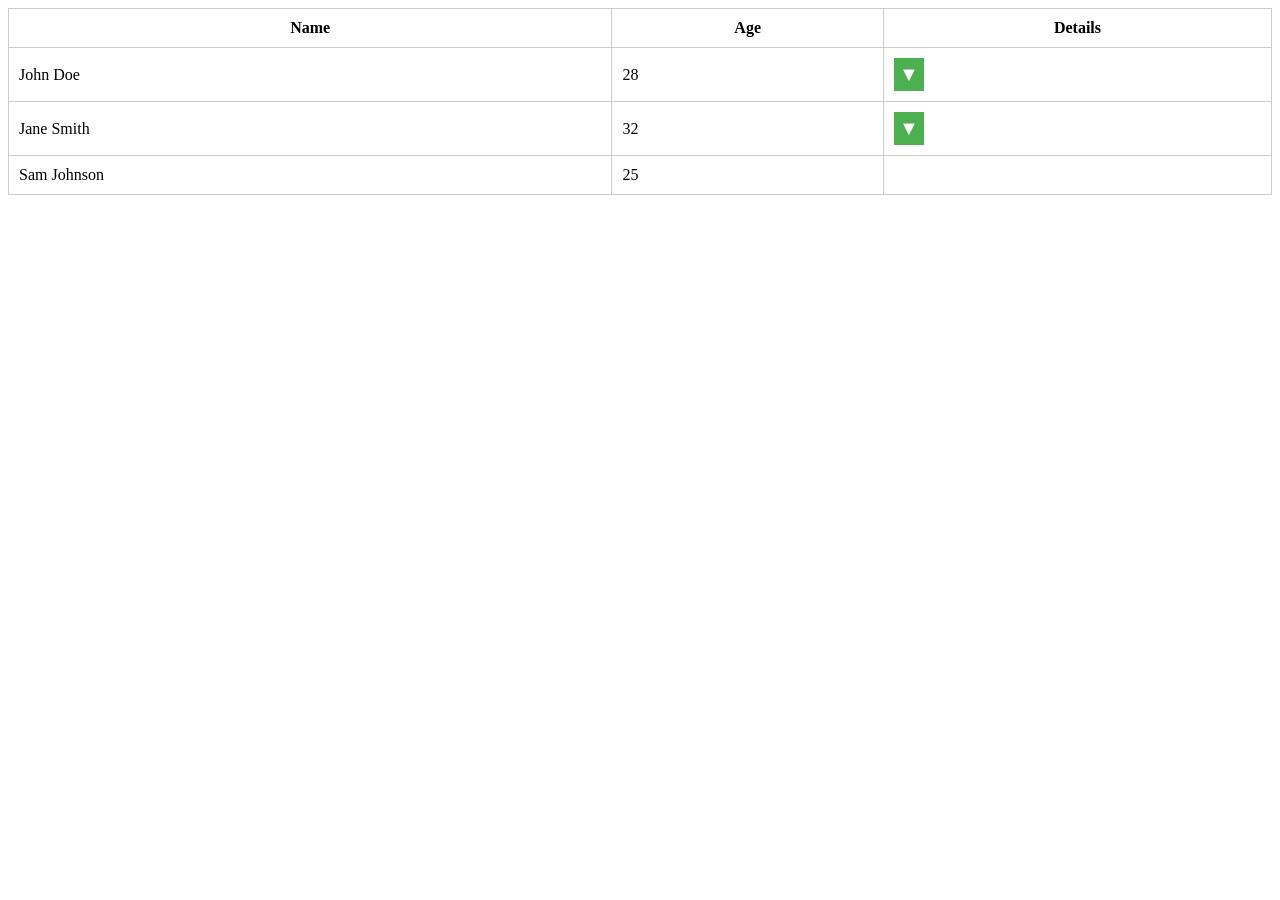
<file: PythonProjects/6_AiApiFetching/test.html>
<!DOCTYPE html>
<html lang="en">
<head>
  <meta charset="UTF-8">
  <meta name="viewport" content="width=device-width, initial-scale=1.0">
  <title>Expandable Table Row with Plus Sign Button</title>
  <style>
    table {
      width: 100%;
      border-collapse: collapse;
    }
    th, td {
      padding: 10px;
      border: 1px solid #ccc;
    }
    .expandable-content {
      display: none;
      background-color: #f9f9f9;
      padding: 10px;
    }
    .dropdown-btn {
      cursor: pointer;
      background-color: #4CAF50;
      color: white;
      border: none;
      padding: 5px;
      font-size: 20px; /* Larger font for the plus sign */
      text-align: center;
    }
    .dropdown-btn:focus {
      outline: none;
    }
  </style>
</head>
<body>

<table>
  <thead>
    <tr>
      <th>Name</th>
      <th>Age</th>
      <th>Details</th>
    </tr>
  </thead>
  <tbody>
    <tr>
      <td>John Doe</td>
      <td>28</td>
      <td><button class="dropdown-btn" onclick="toggleContent(this)"> &#9660;</button></td>
    </tr>
    <tr class="expandable-content">
      <td colspan="3">This is some additional content for John Doe. It can be more detailed information.</td>
    </tr>

    <tr>
      <td>Jane Smith</td>
      <td>32</td>
      <td><button class="dropdown-btn" onclick="toggleContent(this)"> &#9660;</button></td>
    </tr>
    <tr class="expandable-content">
      <td colspan="3">This is some additional content for Jane Smith.</td>
    </tr>

    <!-- Row with no content to demonstrate button absence -->
    <tr>
      <td>Sam Johnson</td>
      <td>25</td>
      <td></td>
    </tr>
  </tbody>
</table>

<script>
  function toggleContent(button) {
    const row = button.closest('tr');
    const nextRow = row.nextElementSibling;

    if (nextRow.classList.contains('expandable-content')) {
        const isRowVisible = nextRow.style.display === 'table-row';
      nextRow.style.display = isRowVisible ? 'none' : 'table-row';

      // Update button text to show the appropriate arrow
      button.innerHTML = isRowVisible ? '&#9660;' : '&#9650;'; // Down arrow (&#9660;) for hidden, Up arrow (&#9650;) for visible
    }
  }

  // Hide the expand button if no content exists
  const rows = document.querySelectorAll('tr');
  rows.forEach(row => {
    const button = row.querySelector('.dropdown-btn');
    if (row.nextElementSibling && row.nextElementSibling.classList.contains('expandable-content') && !row.nextElementSibling.textContent.trim()) {
      button.style.display = 'none';
    }
  });
</script>

</body>
</html>
</file>
